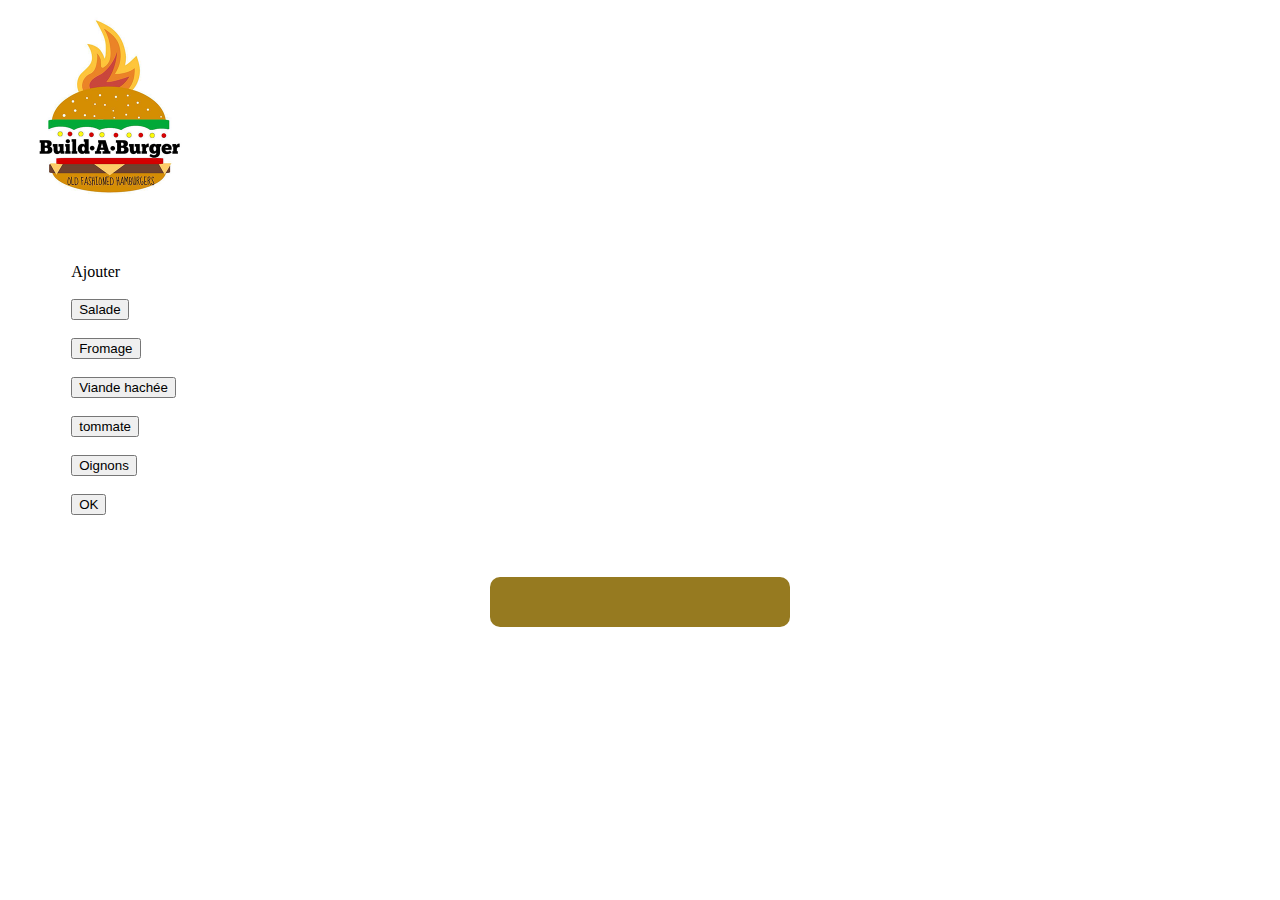
<file: index.html>
<!DOCTYPE html>
<html lang="en">
<head>
	<meta charset="UTF-8">
	<meta http-equiv="X-UA-Compatible" content="IE=edge">
	<meta name="viewport" content="width=device-width, initial-scale=1.0">
	<link rel="stylesheet" href="./style.css">
	<title>Document</title>
</head>
<body>
	<img src="./burger built.png" style="width:200px;height:200px;">
	<div id="b"></div>
	<!--<div id="e"></div>
	<div id="f"></div>
	<div id="g"></div> -->
	<div id="l">
		<a id="1" >Ajouter</a><br><br>
		<button id="bt" onclick="f1()">Salade</button><br><br>
		<button id="3" onclick="f2()">Fromage</button><br><br>
		<button id="4" onclick="f3()">Viande hachée</button><br><br>
		<button id="5" onclick="f4()">tommate</button><br><br>
		<button id="6" onclick="f5()">Oignons</button><br><br>
		<button id="7" onclick="f6()">OK</button><br><br>
	</div>
	<script type="text/javascript" src="./burger.js"></script>
</body>
</html>
</file>
<file: style.css>
﻿.a{
	width: 300px;
	height: 100px;
	/*margin-top: 0% ;*/
	border-radius: 55px 55px 10px 10px;
	background-color: rgb(150, 122, 32);
	margin-left: 534px;
	/*position: absolute; /* postulat de départ */
  /*top: 28.4%; left: 40.8%; /* à 50%/50% du parent référent */
}

.c{
	width:298px;
	height:10px;
	background-color: green;
    margin-left: 534px;
	
}
.d{
	width:298px;
	height:10px;
	background-color: yellow;
    margin-left: 534px;
	
}
#b{
	width:300px;
	height:50px;
	border-radius: 10px;
	margin:152px auto;
	position: absolute; /* postulat de départ */
  top: 50%; left: 50%; /* à 50%/50% du parent référent */
  transform: translate(-50%, -50%);
	background-color:rgb(150, 122, 32);
	
	
}
#1 {
	text-decoration: none;
    color: white ;
    border:yellow solid 4px;
    padding: 5px;
}
.e{
	width:298px;
	height:10px;
	background-color: brown;
    margin-left: 534px;
	

}
.f{
	width:298px;
	height:10px;
	background-color: red;
    margin-left: 534px;
	
}
.g{
	width:298px;
	height:10px;
	background-color: purple;
    margin-left: 534px;
	
}
#l{
	margin-top: 4%;
	margin-left: 5%;
}
.s1{
	position: absolute;
	top: 360px; left: 0;
}
.s2{
	position: absolute;
	top: 350px; left: 0;
}
.s3{
	position: absolute;
	top: 340px; left: 0;
}
.s4{
	position: absolute;
	top: 330px; left: 0;
}
.s5{
	position: absolute;
	top: 320px; left: 0;
}
.s6{
	position: absolute;
	top: 310px; left: 0;
}
.s7{
	position: absolute;
	top: 300px; left: 0;
}
.s8{
	position: absolute;
	top: 290px; left: 0;
}
.s9{
	position: absolute;
	top: 280px; left: 0;
}
.p1{
	position: absolute;
	top: 450px; left: 0;
}
.p2{
	position: absolute;
	top: 440px; left: 0;
}
.p3{
	position: absolute;
	top: 430px; left: 0;
}
.p4{
	position: absolute;
	top: 420px; left: 0;
}
.p5{
	position: absolute;
	top: 410px; left: 0;
}
.p6{
	position: absolute;
	top: 400px; left: 0;
}
.p7{
	position: absolute;
	top: 390px; left: 0;
}
.p8{
	position: absolute;
	top: 380px; left: 0;
}
</file>
